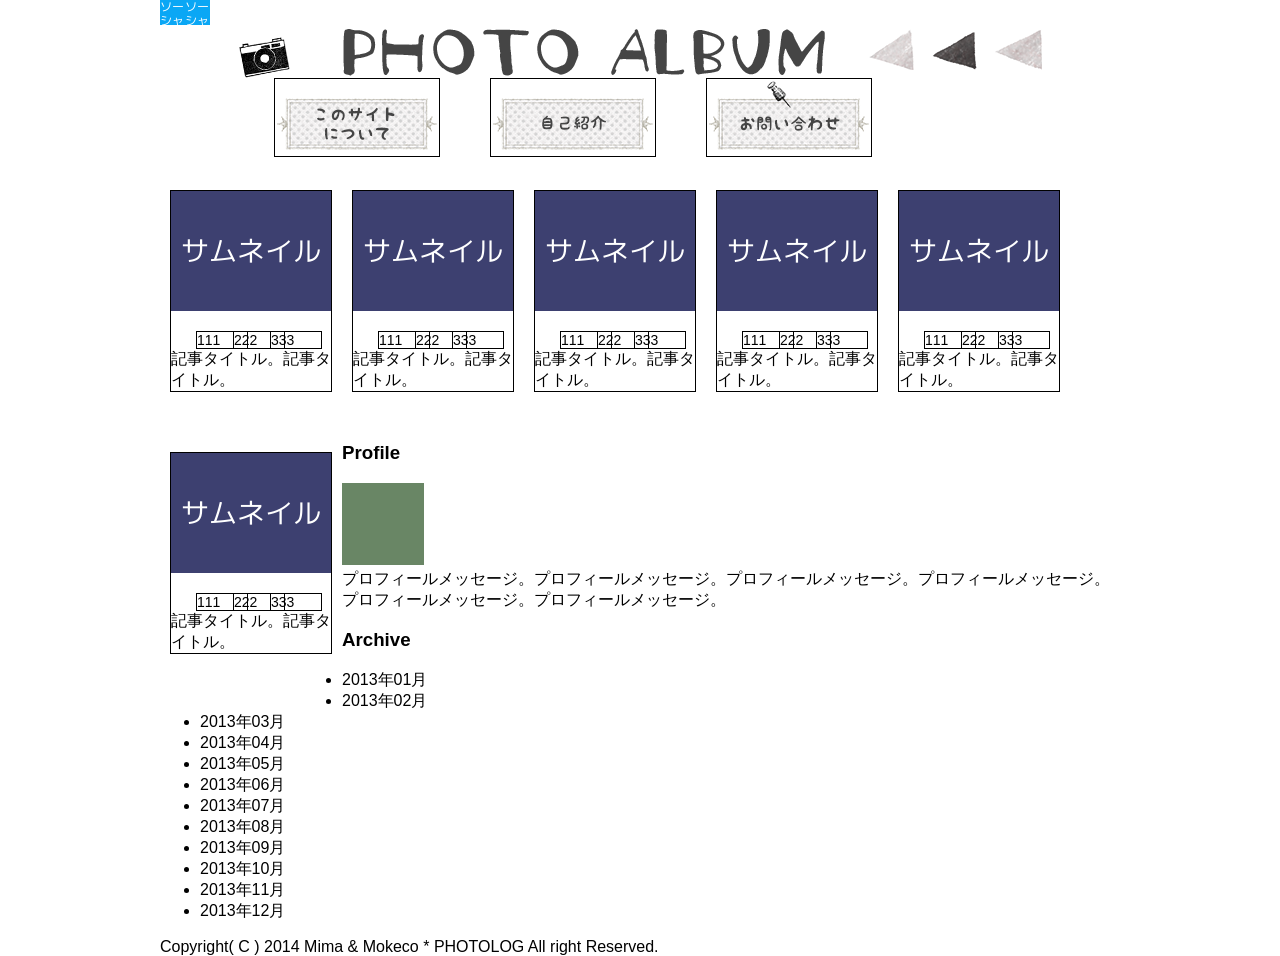
<file: wp-content/themes/hackathon/index.html>
<!doctype html>
<html>
<head>
<meta charset="UTF-8">
<title>無題ドキュメント</title>
<link rel="stylesheet" type="text/css" href="Normalize.css">
<link rel="stylesheet" type="text/css" href="style.css">
</head>
<body>
<div id="wrapper">
<header id="siteFrontHead">
	<div class="socialIcon"><img src="image/social.png"><img src="image/social.png"></div>
	<div class="siteTitle"><img src="image/site_title.png"></div>
	<div class="contentList">
	<ul class="gNav">
		<li><img src="image/menu_aboutsite.png" alt="このサイトについて"></li>
		<li><img src="image/menu_aboutme.png" alt="自己紹介"></li>
		<li><img src="image/menu_contact.png" alt="お問い合わせ"></li>
	</ul>
	</div>
</header>

<div id="container" class="clear">
	<div class="list">
		<div class="listPhoto">
			<img src="image/thumbnail.png">
		</div>
		<ul>
			<li class="photo">111</li>
			<li class="photo">222</li>
			<li class="photo">333</li>
		</ul>
		記事タイトル。記事タイトル。
	</div>
	<div class="list">
			<div class="listPhoto">
				<img src="image/thumbnail.png">
			</div>
			<ul>
				<li class="photo">111</li>
				<li class="photo">222</li>
				<li class="photo">333</li>
			</ul>
			記事タイトル。記事タイトル。
		</div>
	<div class="list">
		<div class="listPhoto">
			<img src="image/thumbnail.png">
		</div>
		<ul>
			<li class="photo">111</li>
			<li class="photo">222</li>
			<li class="photo">333</li>
		</ul>
		記事タイトル。記事タイトル。
	</div>
	<div class="list">
			<div class="listPhoto">
				<img src="image/thumbnail.png">
			</div>
			<ul>
				<li class="photo">111</li>
				<li class="photo">222</li>
				<li class="photo">333</li>
			</ul>
			記事タイトル。記事タイトル。
		</div>
		
	<div class="list">
		<div class="listPhoto">
			<img src="image/thumbnail.png">
		</div>
		<ul>
			<li class="photo">111</li>
			<li class="photo">222</li>
			<li class="photo">333</li>
		</ul>
		記事タイトル。記事タイトル。
	</div>

	<div class="list">
			<div class="listPhoto">
				<img src="image/thumbnail.png">
			</div>
			<ul>
				<li class="photo">111</li>
				<li class="photo">222</li>
				<li class="photo">333</li>
			</ul>
			記事タイトル。記事タイトル。
		</div>
</div><!-- #container -->
<footer id="siteFrontFoot">
	<div class="footProfile">
	<h3>Profile</h3>
	<img src="image/profile.png" width="82" height="82">
		<div class="profileMessage">
			プロフィールメッセージ。プロフィールメッセージ。プロフィールメッセージ。プロフィールメッセージ。プロフィールメッセージ。プロフィールメッセージ。
		</div>
	</div>
	<div class="footArchive">
		<h3>Archive</h3>
		<ul class="footMonthArchive">
			<li class="col1">2013年01月</li>
			<li class="col1">2013年02月</li>
			<li class="col1">2013年03月</li>
			<li class="col1">2013年04月</li>
			<li class="col1">2013年05月</li>
			<li class="col1">2013年06月</li>
			<li class="col2">2013年07月</li>
			<li class="col2">2013年08月</li>
			<li class="col2">2013年09月</li>
			<li class="col2">2013年10月</li>
			<li class="col2">2013年11月</li>
			<li class="col2">2013年12月</li>
		</ul>
	</div>
	<div class="copy">Copyright( C ) 2014 Mima &amp; Mokeco * PHOTOLOG All right Reserved.</div>
</footer>

</div><!-- #wrapper -->
</body>
</html>
</file>
<file: wp-content/themes/hackathon/style.css>
.hide-text {
  text-indent: 100%;
  white-space: nowrap;
  overflow: hidden; }

#wrapper {
  width: 960px;
  margin: 0 auto; }
  #wrapper #siteFrontHead {
    height: 180px;
    margin: 0 auto; }
    #wrapper #siteFrontHead .siteTitle {
      width: 803px;
      height: 49px;
      /*	background:url(../image/site_title.png) no-repeat;*/
      margin: 0 auto; }
    #wrapper #siteFrontHead ul.gNav {
      width: 732px;
      margin: 0 auto;
      padding: 0;
      list-style-type: none; }
      #wrapper #siteFrontHead ul.gNav li {
        float: left;
        /*width: 8em;*/
        margin-right: 50px;
        padding: 2px;
        /*border: 1px #ffb366 solid;
        background-color: #fffdee;*/
        text-align: center;
        overflow: hidden;
        border: 1px solid #000; }
  #wrapper #container {
    width: 960px;
    /*	height: 700px;*/
    margin: 0 auto;
    /* list */ }
    #wrapper #container .list {
      float: left;
      width: 160px;
      margin: 10px 10px 50px 10px;
      overflow: hidden;
      border: 1px solid #000; }
    #wrapper #container li.photo {
      font-size: 14px;
      list-style-type: none;
      width: 50px;
      margin-left: -15px;
      float: left;
      overflow: hidden;
      border: 1px solid #000; }
    #wrapper #container #siteFrontFooter {
      border: 1px solid #000;
      width: 960px; }

.clear {
  clear: both; }
</file>
